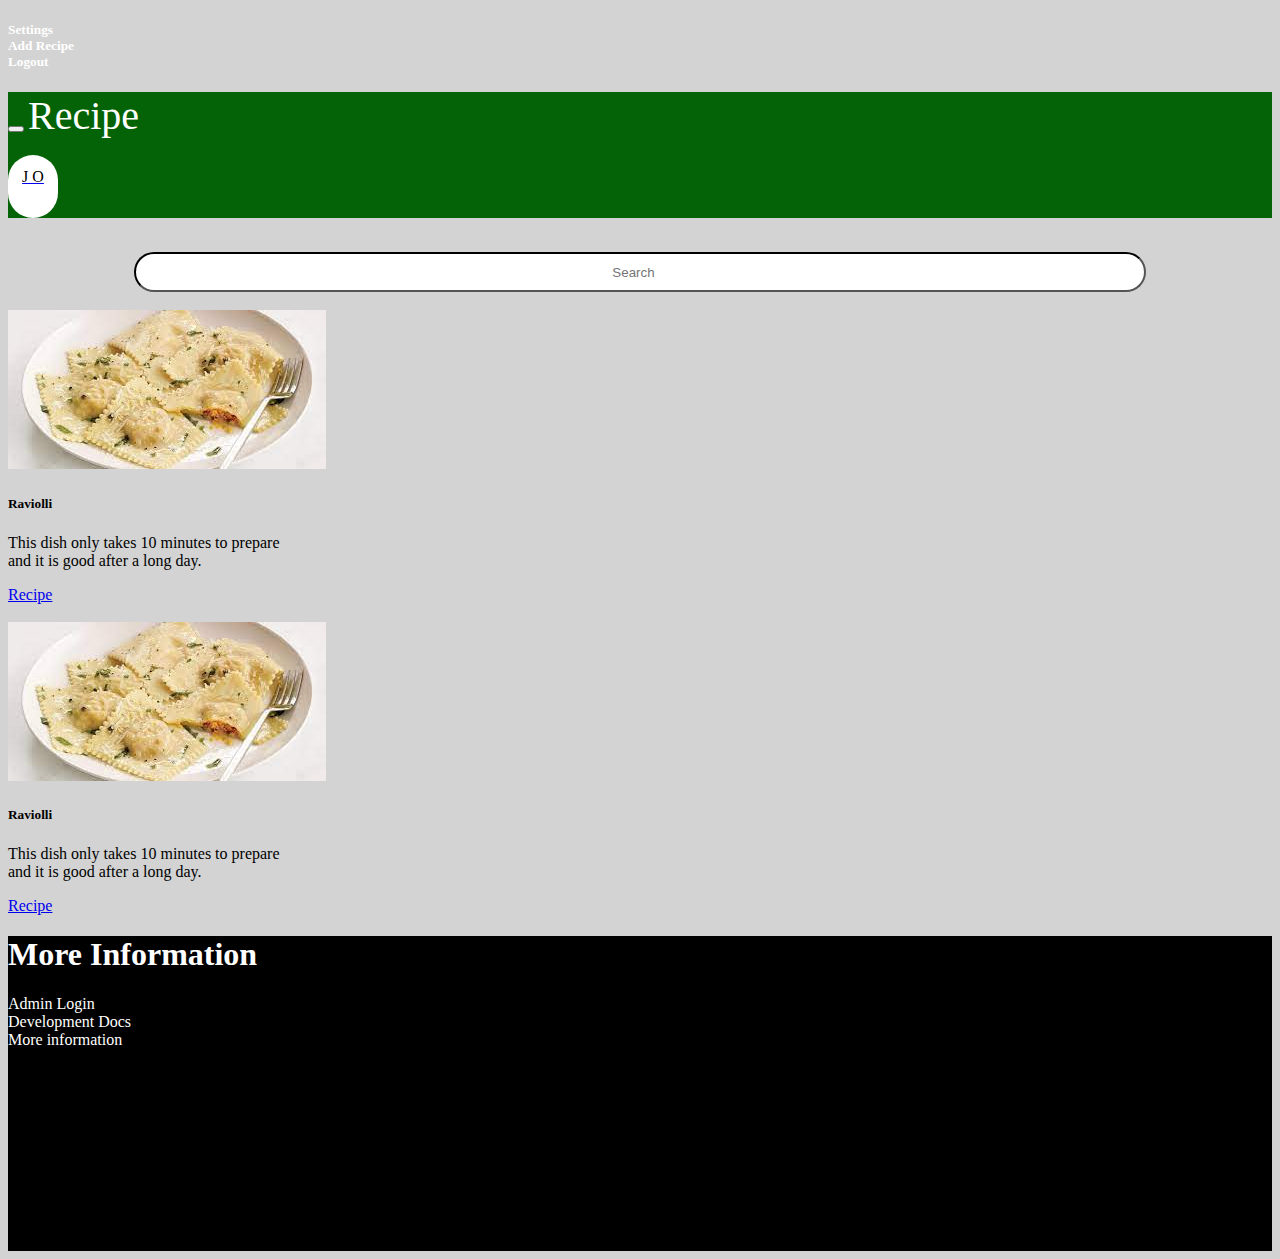
<file: index.html>
<!doctype html>
<html lang="en">
  <head>
    <!-- Required meta tags -->
    <meta charset="utf-8">
    <meta name="viewport" content="width=device-width, initial-scale=1">

    <!-- Bootstrap CSS -->
    <link href="https://cdn.jsdelivr.net/npm/bootstrap@5.0.1/dist/css/bootstrap.min.css" rel="stylesheet" integrity="sha384-+0n0xVW2eSR5OomGNYDnhzAbDsOXxcvSN1TPprVMTNDbiYZCxYbOOl7+AMvyTG2x" crossorigin="anonymous">
    <link rel="stylesheet" href="style.css">
    <title>Recipe Book</title>
  </head>
  <body>
    <div class="collapse" id="navbarToggleExternalContent">
        <div class="bg-dark p-4">
          <h5 class="text-white h4 ">
              
            <a class="nav-links" href="settings.html">Settings</a>
            <br/>
            <a class="nav-links" href="add.html">Add Recipe</a>
            <br/>            
            <a class="nav-links" href="logout.html">Logout</a>
        
        </h5>
       
        </div>
        
      </div>

      <nav class="navbar navbar-dark bg-dark">
        <div class="container-fluid">
          <button class="navbar-toggler" type="button" data-bs-toggle="collapse" data-bs-target="#navbarToggleExternalContent" aria-controls="navbarToggleExternalContent" aria-expanded="false" aria-label="Toggle navigation">
            <span class="navbar-toggler-icon"></span>
          </button>
          <a href="index.html" class="title">Recipe</a>
          <a href="signin.html"><p class="user-card"> J O</p></a>
        </div>
      </nav>

      <div>
          <br/>
          <input type="search" class="search-bar" id="search-bar" placeholder="Search">
      </div>
      <br/>
      <div class="card" style="width: 18rem;">
            <img src="./static/rav.jpeg" class="card-img-top" alt="...">
            <div class="card-body">
              <h5 class="card-title">Raviolli</h5>
              <p class="card-text">This dish only takes 10 minutes to prepare and it is good after a long day.</p>
              <a href="#" class="btn btn-primary">Recipe</a>
            </div>
          </div>
          <br/>
          <div class="card" style="width: 18rem;">
                <img src="./static/rav.jpeg" class="card-img-top" alt="...">
                <div class="card-body">
                  <h5 class="card-title">Raviolli</h5>
                  <p class="card-text">This dish only takes 10 minutes to prepare and it is good after a long day.</p>
                  <a href="#" class="btn btn-primary">Recipe</a>
                </div>
              </div>

              <footer class="footer">
                  <div class="container">
                <h1>More Information</h1>
                
                <a>Admin Login</a>
                <br/>
                <a>Development Docs</a>
                <br/>
                <a>More information</a>
            </div>
              </footer>

    <!-- Optional JavaScript; choose one of the two! -->

    <!-- Option 1: Bootstrap Bundle with Popper -->
    <script src="https://cdn.jsdelivr.net/npm/bootstrap@5.0.1/dist/js/bootstrap.bundle.min.js" integrity="sha384-gtEjrD/SeCtmISkJkNUaaKMoLD0//ElJ19smozuHV6z3Iehds+3Ulb9Bn9Plx0x4" crossorigin="anonymous"></script>

  </body>
</html>
</file>
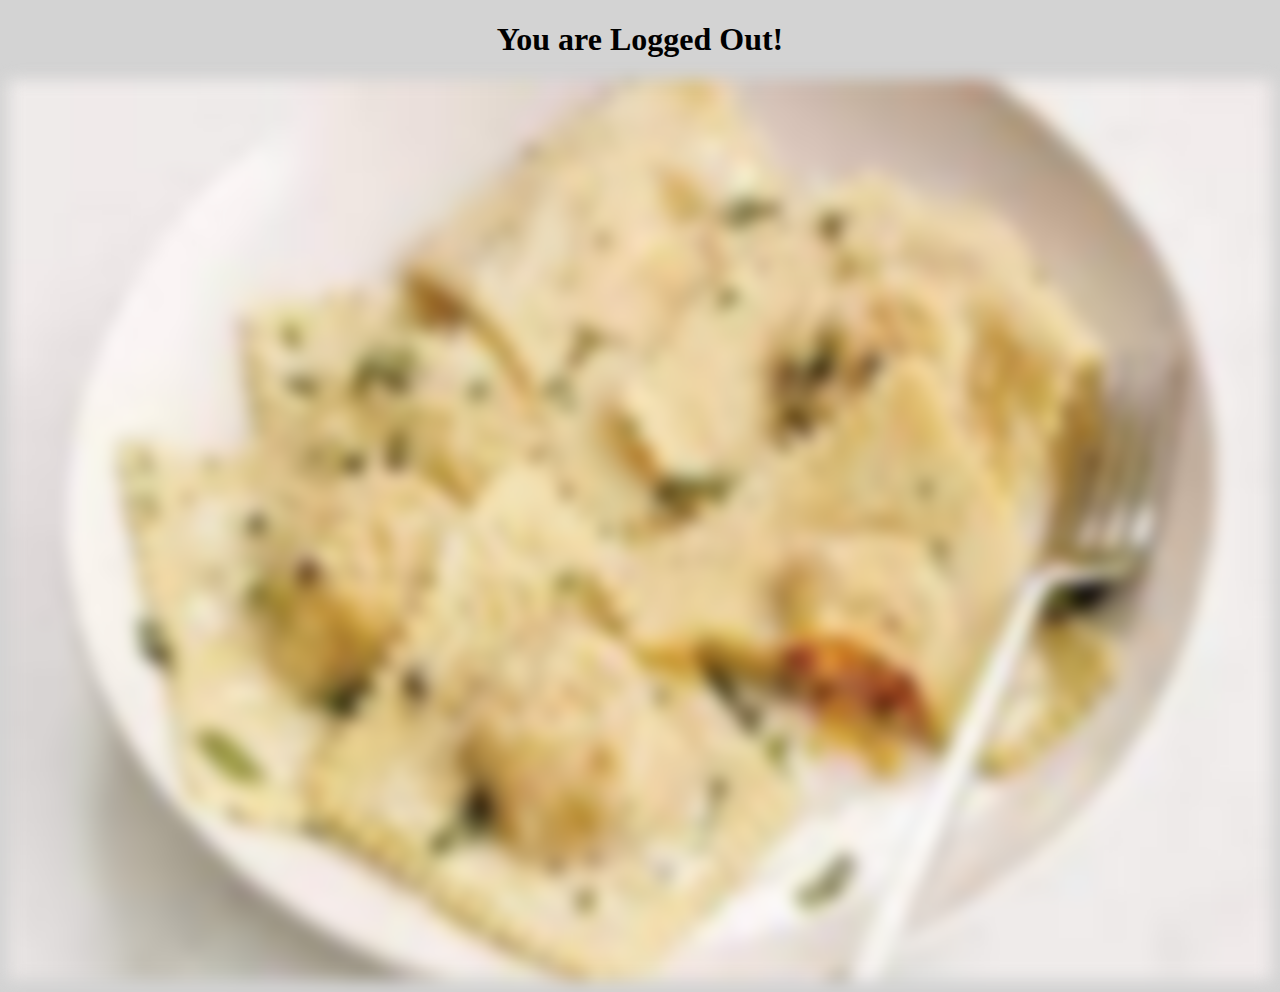
<file: logout.html>
<!doctype html>
<html lang="en">
  <head>
    <!-- Required meta tags -->
    <meta charset="utf-8">
    <meta name="viewport" content="width=device-width, initial-scale=1">

    <!-- Bootstrap CSS -->
    <link href="https://cdn.jsdelivr.net/npm/bootstrap@5.0.1/dist/css/bootstrap.min.css" rel="stylesheet" integrity="sha384-+0n0xVW2eSR5OomGNYDnhzAbDsOXxcvSN1TPprVMTNDbiYZCxYbOOl7+AMvyTG2x" crossorigin="anonymous">
    <link rel="stylesheet" href="./style.css">
    <title>Logout</title>
  </head>
  <body>
    <h1 class="logout">You are Logged Out!</h1>
    <img src="./static/rav.jpeg" alt="BKG" class="SImg"/>
    <!-- Optional JavaScript; choose one of the two! -->

    <!-- Option 1: Bootstrap Bundle with Popper -->
    <script src="https://cdn.jsdelivr.net/npm/bootstrap@5.0.1/dist/js/bootstrap.bundle.min.js" integrity="sha384-gtEjrD/SeCtmISkJkNUaaKMoLD0//ElJ19smozuHV6z3Iehds+3Ulb9Bn9Plx0x4" crossorigin="anonymous"></script>

  
  </body>
</html>
</file>
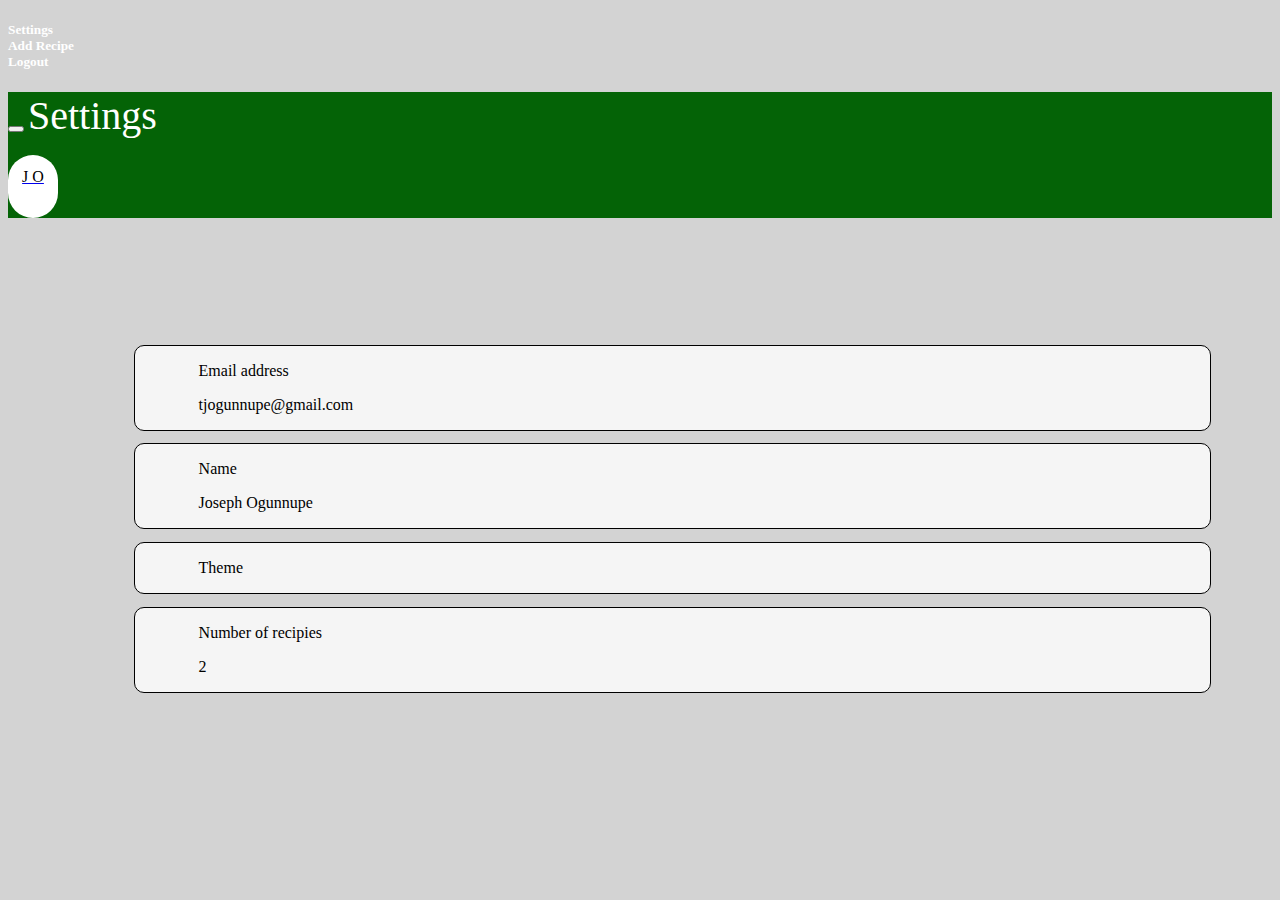
<file: settings.html>
<!doctype html>
<html lang="en">
  <head>
    <!-- Required meta tags -->
    <meta charset="utf-8">
    <meta name="viewport" content="width=device-width, initial-scale=1">

    <!-- Bootstrap CSS -->
    <link href="https://cdn.jsdelivr.net/npm/bootstrap@5.0.1/dist/css/bootstrap.min.css" rel="stylesheet" integrity="sha384-+0n0xVW2eSR5OomGNYDnhzAbDsOXxcvSN1TPprVMTNDbiYZCxYbOOl7+AMvyTG2x" crossorigin="anonymous">
    <link rel="stylesheet" href="style.css">
    <title>Recipe Book</title>
  </head>
  <body>
    <div class="collapse" id="navbarToggleExternalContent">
        <div class="bg-dark p-4">
          <h5 class="text-white h4 ">
              
            <a class="nav-links" href="settings.html">Settings</a>
            <br/>
            <a class="nav-links" href="add.html">Add Recipe</a>
            <br/>            
            <a class="nav-links" href="logout.html">Logout</a>
        
        </h5>
       
        </div>
        
      </div>

      <nav class="navbar navbar-dark bg-dark">
        <div class="container-fluid">
          <button class="navbar-toggler" type="button" data-bs-toggle="collapse" data-bs-target="#navbarToggleExternalContent" aria-controls="navbarToggleExternalContent" aria-expanded="false" aria-label="Toggle navigation">
            <span class="navbar-toggler-icon"></span>
          </button>
          <a href="index.html" class="title">Settings</a>
          <a href="signin.html"><p class="user-card"> J O</p></a>
        </div>
      </nav>

<div class=settings-grp1>
      <p>Email address</p>
      <div class="settings-email"></div>
<p>tjogunnupe@gmail.com</p>
</div>

<div class=settings-grp>
        <p>Name</p>
        <div class="settings-email"></div>
  <p>Joseph Ogunnupe</p>
  </div>
  <div class=settings-grp>
        <p>Theme</p>
        <div class="settings-email"></div>
  
  </div>
  <div class=settings-grp>
        <p>Number of recipies</p>
        <div class="settings-email">
            <p>2</p>
        </div>
  
  </div>


       <!-- Optional JavaScript; choose one of the two! -->

    <!-- Option 1: Bootstrap Bundle with Popper -->
    <script src="https://cdn.jsdelivr.net/npm/bootstrap@5.0.1/dist/js/bootstrap.bundle.min.js" integrity="sha384-gtEjrD/SeCtmISkJkNUaaKMoLD0//ElJ19smozuHV6z3Iehds+3Ulb9Bn9Plx0x4" crossorigin="anonymous"></script>

</body>
</html>
</file>
<file: style.css>
.navbar{
    background-color: #046306 !important;
}
body {
    background-color: #D3D3D3;
}

.search-bar{
    width: 80%;
    margin-left:10%;
    border-radius: 20px;
    height:40px;
    text-align:center;
    border-color:black;
}
.title{
    text-decoration: none !important;
}
.user-card{
background-color: white;
width: 50px;
height:50px;
border-radius: 30px;
text-align: center;
justify-content: center;
align-items: center;
padding-top: 13px;
cursor: pointer;
text-decoration: none;
color: black;
}

.title{
    color: white;
    font-size: 40px;
}

.title:hover{
    color:bisque;
}
.nav-links{
    color: #fff;
    text-decoration: none;
}

.nav-links:hover{
    color:#046306;
}
.footer{
    height:35vh;
    width: 100%;
    background-color:#000 ;
    color:white;
}

.container:hover:not(h1){
    color: #046306 ;
    cursor: pointer;
}




/*=======  SIGN IN PAGE  ===========*/

.SIbkg{
  

    height: 100vh;
    width: 100%;
}
.SImg{
    height: 100vh;
    width: 100%;
    filter: blur(8px);
  -webkit-filter: blur(8px);
  z-index: -1000;
}

.form{
    background-color: white;
    width: 50%;
    padding:10%;
    z-index: 1000;
    margin-top: -600px;
    margin-left: 25%;
    position: relative;
}
.logout{
    text-align: center;
    
}
.fomr{
    width: 60%;
    margin-left: 10%;
}

.Recipe{
    height:120px;
}

.settings-grp{
    background-color: whitesmoke;
    width: 80%;
    border-color: black;
    border-bottom-color: black;
    border-width: 1px;
    margin-left: 10%;
    margin-top:1%;
    padding-left:5%;
    border-radius: 10px;
    border-style: solid;
}
.settings-grp:hover{
    cursor: pointer;
}
.settings-grp1{
    background-color: whitesmoke;
    width: 80%;
    border-color: black;
    border-bottom-color: black;
    border-width: 1px;
    margin-left: 10%;
    margin-top:10%;
    padding-left:5%;
    border-radius: 10px;
    border-style: solid;
}
.settings-grp1:hover{
    cursor: pointer;
}
</file>
